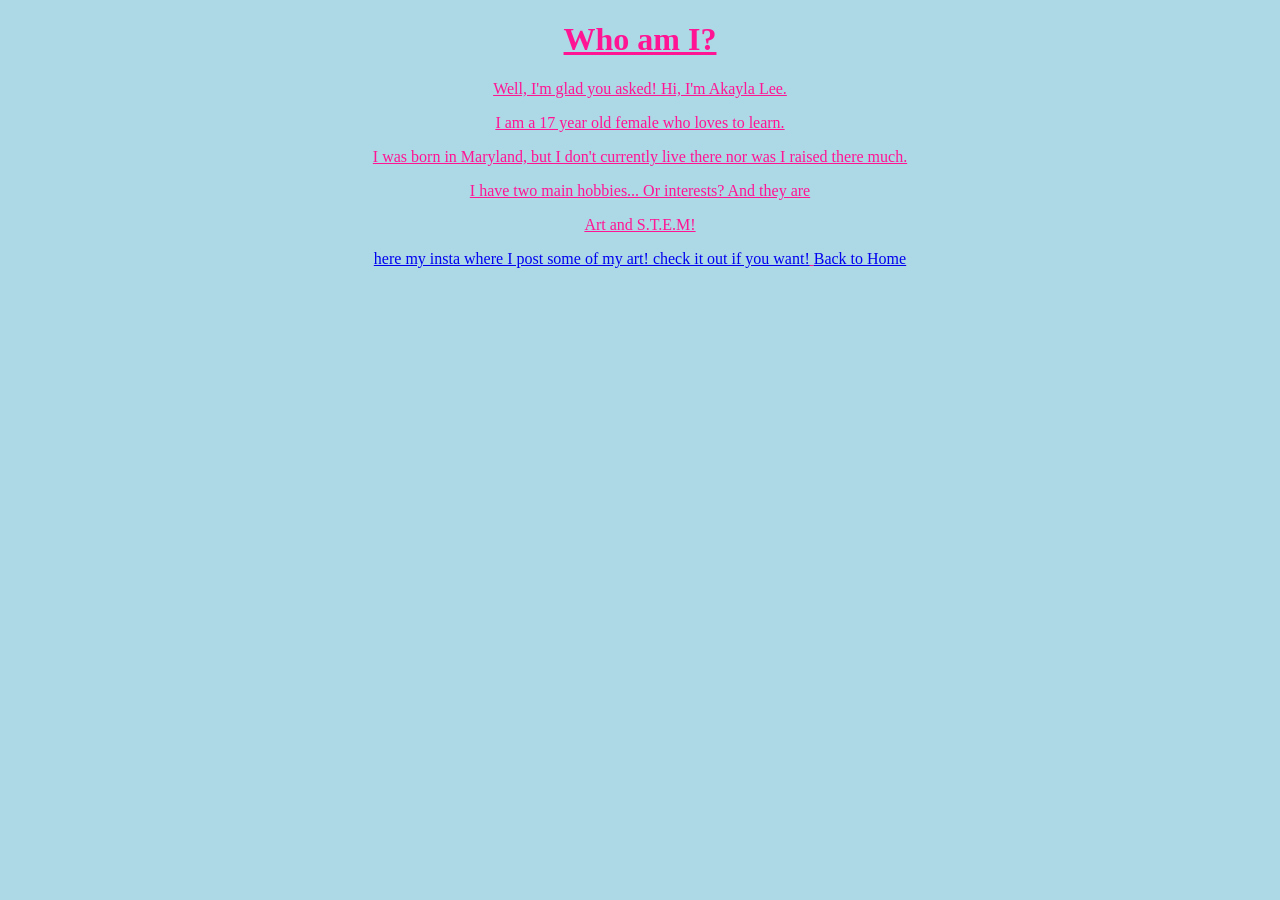
<file: Who_am_I.html>
<!DOCTYPE html>
    <html>
        <head>
            <link rel ="stylesheet" href="style2W-A-I.css"/>
            <link rel="icon" type="image/x-icon" href="lilnixxy.png">
            </head>
            <body>
                <h1>Who am I?</h1>
                <p>Well, I'm glad you asked! Hi, I'm Akayla Lee.</p>
                <p>I am a 17 year old female who loves to learn.</p>
                <p>I was born in Maryland, but I don't currently live there nor was I raised there much.</p>
                <p>I have two main hobbies... Or interests? And they are </p>
                <p>Art and S.T.E.M!</p>
                <a href="https://www.instagram.com/unknown_nixx14/?__pwa=1#">here my insta where I post some of my art! check it out if you want!</a>
                <a href="./index.html">Back to Home</a>
                </body>
    </html>
</file>
<file: style2W-A-I.css>
body{
    text-align: center;
    text-decoration: underline;
    font-family: times new roman, sans-serif;
    background:lightblue;
    color:deeppink;
}
</file>
